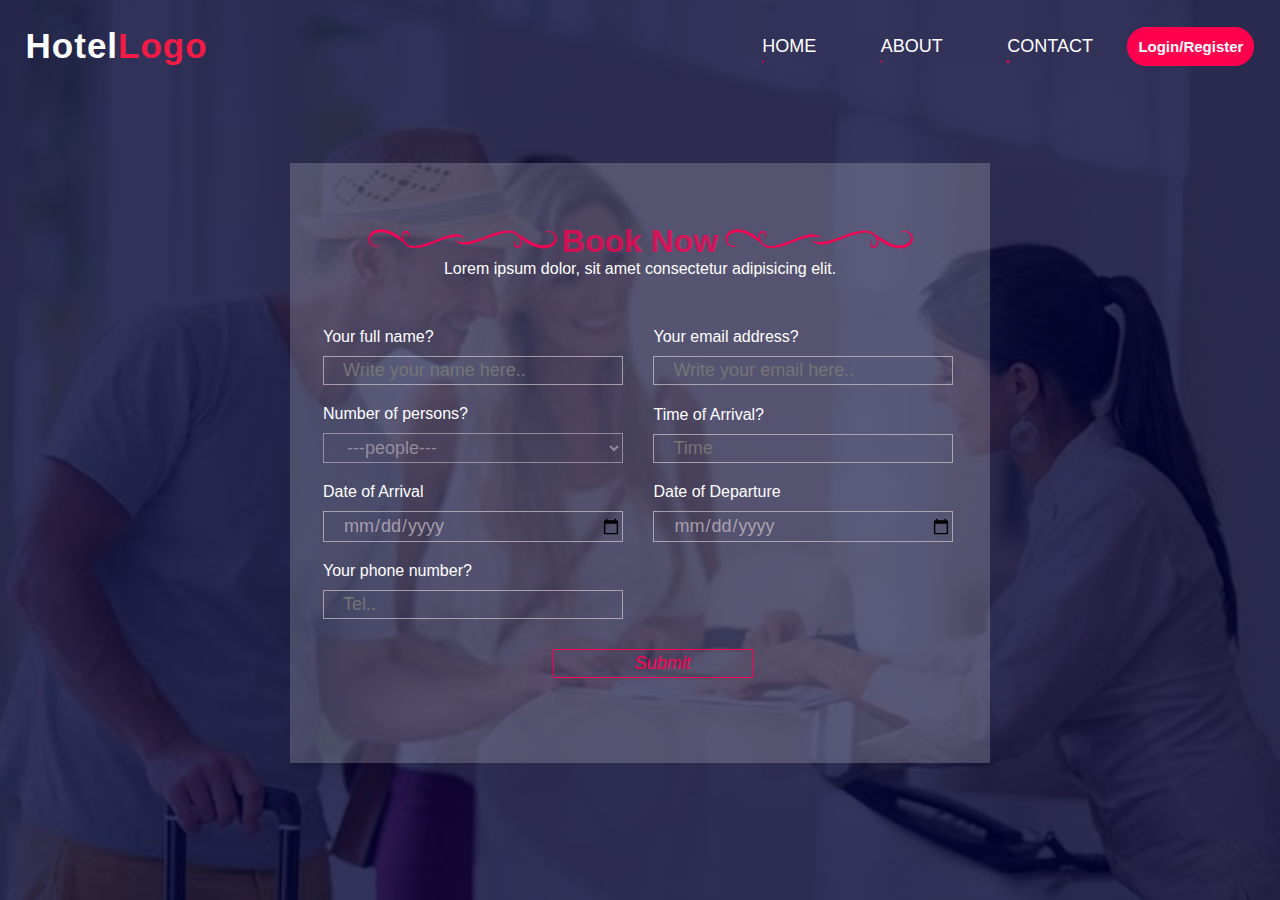
<file: Bank/index.html>
<!DOCTYPE html>
<html lang="en">
<head>
    <meta charset="UTF-8">
    <meta name="viewport" content="width=device-width, initial-scale=1.0">
    <title>Document</title>
    <link rel="stylesheet" href="style.css">
</head>
<body>
    <div id="header">
        <div class="Main_container">
            <nav>
                <h2 class="logo">Hotel<span>Logo</span></h2>
                <ul>
                    <li><a href="#home" >HOME</a></li>
                    <li><a href="#about">ABOUT</a></li>
                    <!-- <li><a href="#service">SERVICE</a></li> -->
                    <!-- <li><a href="#portfolio">Portfolio</a></li> -->
                    <li><a href="#contact">CONTACT</a></li>  
                    <a href="/Bank/login2/try.html" class="btnn"><span>Login/</span>Register</a>
         
                </ul>
            </nav>

            <!-- <div class="header_text">
                <p>UI/UX Designer</p>
                <h1>Hi, I'm <span>Clark</span> <br>Kent from Australia</h1>
            </div> -->

            <div class="booki">
                <div class="container">
                    <div class="form">
                      <div class="form-text">
                        <h1><span><img src="b_art2.png" alt=""></span>Book Now<span><img src="b_art2.png" alt=""></span>
                        </h1>
                        <p>Lorem ipsum dolor, sit amet consectetur adipisicing elit.</p>
                      </div>
                      
                      <div class="main-form">
                      <form action="index.php" method="get">
                        <div>
                          <span>Your full name?</span>
                          <input type="text" name="name" id="name" placeholder="Write your name here.." >
                        </div>

                        <div>
                            <span>Your email address?</span>
                            <input type="email" name="name" id="name" placeholder="Write your email here..">
                          </div>

                          <div>
                            <!-- this is th select option -->
                            <span>Number of persons?</span> 
                            <select name="people" id="people" required>
                                <option value="">---people---</option>
                                <option value="1">1</option>
                                <option value="2">2</option>
                                <option value="3">3</option>
                                <option value="4">4</option>
                            </select>
                          </div>

                          <div>
                            <span>Time of Arrival?</span>
                            <input type="text" name="time" id="time" placeholder="Time" required >
                          </div>

                          <div>
                            <span>Date of Arrival</span>
                            <input type="date" name="date" id="date" placeholder="date" required>
                          </div>

                          <div>
                            <span>Date of Departure</span>
                            <input type="date" name="date" id="date" placeholder="date" required>
                          </div>

                          <div>
                            <span>Your phone number?</span>
                            <input type="text" name="number" id="number" placeholder="Tel.." required >
                          </div>

                          <div id="submit">
                            <input type="submit" value="Submit" id="submit" >
                          </div>
                        
                        
                      </form>
                      </div>
                      
                    </div>
                  </div>
            </div>
            


        </div>  
    </div>
</body>
</html>
</file>
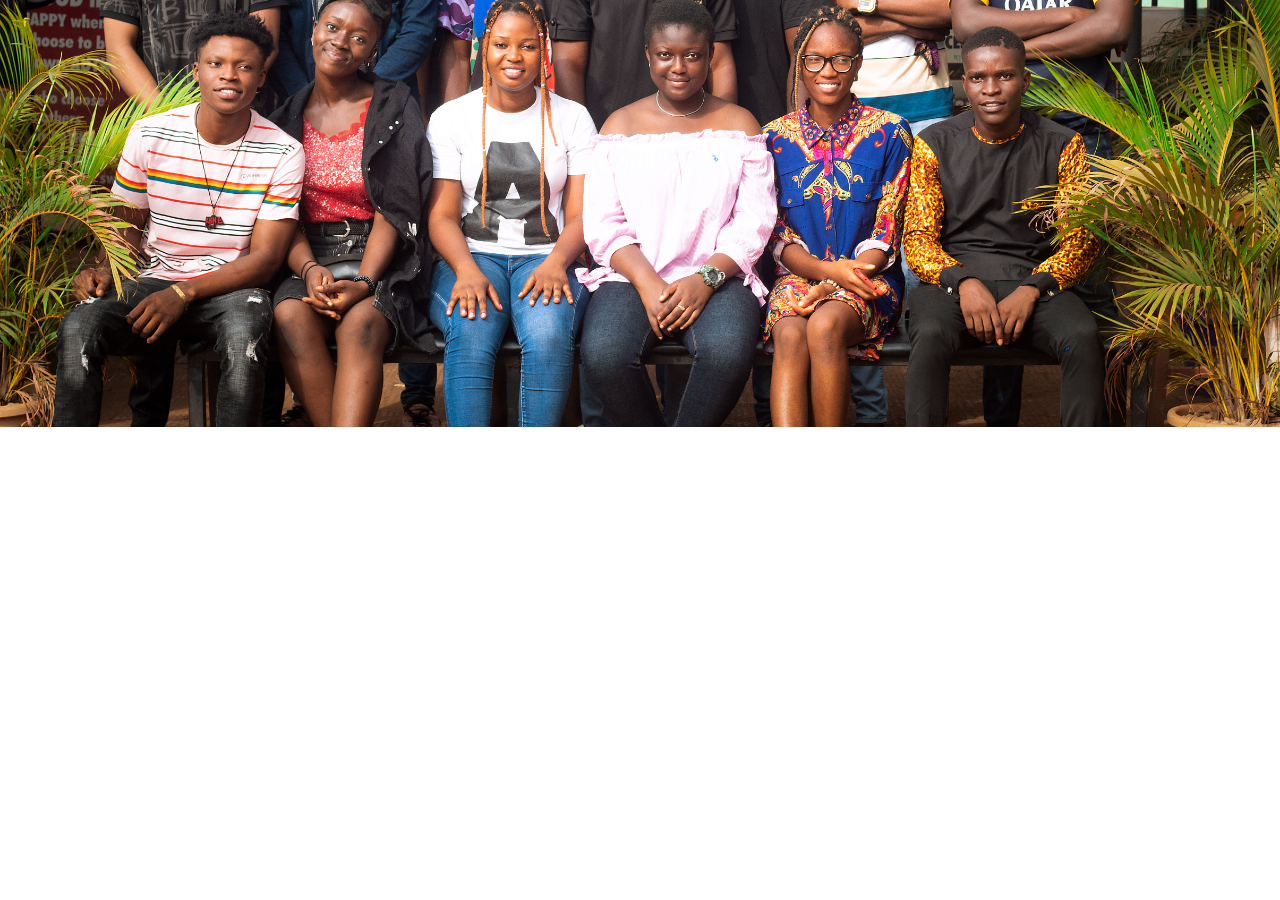
<file: Bank/login2/signin.html>
<!DOCTYPE html>
<html lang="en">
<head>
    <meta charset="UTF-8">
    <meta name="viewport" content="width=device-width, initial-scale=1.0">
    <title>Document</title>
    <link rel="stylesheet" href="try.css">
    <link rel="stylesheet" href="https://cdnjs.cloudflare.com/ajax/libs/font-awesome/6.4.2/css/all.min.css">

</head>
<body>
    <!-- <div class="container">
        <div class="form-box">

            <div class="form active-tab" id="login">
                <h1 class="h1" id="title">Sign Up</h1>
                    <form action="">
                        <div class="input-group">
                            <div class="input-field" id="nameField">
                                <i class="fa-solid fa-user"></i>
                                <input type=" text" placeholder="Name">
                            </div>

                            <div class="input-field">
                                <i class="fa-solid fa-envelope"></i>
                                <input type=" email" placeholder="Email">
                            </div>

                            <div class="input-field">
                                <i class="fa-solid fa-lock"></i>
                                <input type="password" placeholder="Password">
                            </div>
                            <p>Lost password <a href="#">Click here!!</a></p>
                        </div>
                    </form>
            </div>


                <div class="form set register" id="register">
                    <form action="">
                        <label for="chk" aria-hidden="true" class="h1">Register</label>
             
                        <div class="input-group">
                            <div class="input-field" id="nameField">
                                <i class="fa-solid fa-user"></i>
                                <input type=" text" placeholder="Name">
                            </div>
        
                            <div class="input-field">
                                <i class="fa-solid fa-envelope"></i>
                                <input type=" email" placeholder="Email">
                            </div>
        
                            <div class="input-field">
                                <i class="fa-solid fa-lock"></i>
                                <input type="password" placeholder="Password">
                            </div>
                            <p>Lost password <a href="#">Click here!!</a></p>
                        </div>
                    </form>
                </div> -->
 

    

                <!-- <div class="btn-field">
                    <button class="tab-links active-link" onclick="opentab('login')" type="button" id="loginBtn">Login</button>
                    <button type="button" id="registerBtn" class="tab-links disable" onclick="opentab('register')" >Register</button>
                </div> -->
            
        </div>
    </div>

    <script src="switch.js"></script>
</body>
</html>
</file>
<file: Bank/style.css>
*{
    margin: 0;
    padding: 0;
    font-family: 'Poppins', sans-serif;
    box-sizing: border-box;
}
body{
    background-color: #080808;
    /* color: #fff; */
    display: flex;
    justify-content: center;
    align-items: center;
    
}
#header{
    /* outline: auto; */
    width: 100%;
    height: 100vh;
    background-image: linear-gradient(rgba(0,0,50,0.8), rgba(0,0,50,0.8)), url(hotelBG.jpeg);
    background-position: center;
    background-repeat: no-repeat;
    background-size: cover;
    
}
.Main_container{
    /* width: 80%; */
    height: 80vh;
    /* padding: 10px 10%; */
    /* outline: auto; */
    margin: 2%;

}
nav{
    /* border: solid; */
    display: flex;
    align-items: center;
    justify-content: space-between;
    /* flex-wrap: wrap; */

}
.logo{
	color: white;
	font-size: 35px;
	font-family: Arial;
	letter-spacing: 1px;
	cursor: pointer;
    /* border: solid; */
    border-radius: 30%;
}
.logo span{
	color:rgb(243, 27, 70);
}
nav ul li{
    display: inline-flex;
    list-style: none;
    margin: 10px 30px;
   
}
nav ul li a{
    color: white;
    text-decoration: none;
    font-size: 18px;
    position: relative;
}
nav ul li a::after{
    content: '';
    background: #ff004f;
    position: absolute;
    width: 2%;
    height: 3px;
    left: 0;
    bottom: -6px;
    transition: 3s;
    /*  */
}
nav ul li a:hover::after{
    width: 100%;
}
nav .btnn{
    /* width: 80px; */
    padding: 10px;
    background-color: #ff004f;
    color: #fff;
    border: 1px solid #ff004f;
    border-radius: 20px;
    text-decoration: none;
    font-size: 15px;
	font-family: Arial;
    font-weight: 600;
	cursor: pointer;
    transition: 2s;
}
nav .btnn span{
    color: #fff;
}

nav .btnn:hover{
    background-color: #ffffff81;
    color: #ff004f;
}


.booki{
    margin-top: 3%;
    width: 100%;
    /* outline: auto; */
    display: flex;
    align-items: center;
    justify-content: center;
}

.container{
    /* outline: auto; */
    /* background:grey; */
    padding: 20px;
    max-width: 800px;
    height: 80vh;
    display: flex;
    align-items: center;
    justify-items: center;
  }
  .form{
    padding: 20px;
    height: 600px;
    width: 700px;
    background-color: #ffffff31;
  }
.form-text{
    text-align: center;
    margin: 40px 0;
}
  .form-text img{
    width: 200px;
    padding-left: 1%;
    /* outline: auto; */
}

.form-text h1{
    color: #ff0051c0;
}
.form-text p{
    color: #fff;
}

.main-form div{
    /* outline: auto; */
    margin: 10px 13px;
    width: 300px;
    display: inline-block;
}
.main-form div input{
    width: 100%; 
    font-family: 'Poppins', sans-serif;
    /* background:#0051ff17 ; */
    background: none;
    border: 1px solid;
    font-size: 18px;
    /* color: #ff004f; */
    color: rgba(223, 208, 213, 0.644);
    outline: none;
    padding: 3px 0 3px 19px;
    margin-top: 10px;
}
.main-form div select{
    width: 100%; 
    font-family: 'Poppins', sans-serif;
        /* background:#0051ff17 ; */
        background: none;
        border: 1px solid;
        font-size: 18px;
        color: rgba(223, 208, 213, 0.514);
        outline: none;
        padding: 3px 0 3px 19px;
        margin-top: 10px;

}
.main-form div select option{
    color: #080808;
}
.main-form div span{
    width: 100%; 
    font-family: 'Poppins', sans-serif;
    color: #fff;

}

#submit{
    color: #ff004f;
    width: 100%;
    text-align: center;
}
#submit input{
    font-family:'Franklin Gothic Medium', Arial, sans-serif;
    font-style: italic;
    width: 200px;
    /* text-align: center; */
}
</file>
<file: Bank/login2/try.css>
body{
    margin: 0;
    padding: 0;
    background-image: linear-gradient(rgba(0,0,50,0.8), rgba(0,0,50,0.8)), url(wgv.jpg);
    background-position: center;
    background-repeat: no-repeat;
    background-size: cover;
}
/* .logo{
    background: transparent;
    color: #fff;
    outline: auto;
} */
nav{
    display: flex;
    align-items: center;
    justify-content: space-around;
}
nav ul{
    margin-left: 5%;
}
nav ul li{
    /* border: solid; */
    width: 800px;
    display: flex;
    align-items: center;
    justify-content: end;
    /* flex-wrap: wrap; */
    /* outline: auto; */
}
/* nav ul li{
    display: inline-flex;
    list-style: none;
    margin: 10px 30px;
   
} */
nav ul li a{
    color: white;
    text-decoration: none;
    font-size: 18px;
    position: relative;
}
nav ul li a::after{
    content: '';
    background: #ff004f;
    position: absolute;
    width: 2%;
    height: 3px;
    left: 0;
    bottom: -6px;
    transition: 3s;
    
}
nav ul li a:hover::after{
    width: 100%;
}
.logo{
	color: white;
	font-size: 35px;
	font-family: Arial;
	letter-spacing: 1px;
	cursor: pointer;
    /* border: solid; */
    border-radius: 30%;
}
.logo span{
	color:rgb(243, 27, 70);
    /* font-size: 25px; */
    font-family: monospace;
}
.contain{
    display: flex;
    justify-content: center;
    align-items: center;
    min-height: 100vh;
    font-family: 'Jost', sans-serif;
    
    /* background: linear-gradient(to bottom, #0f0c29, #302b63, #24243e); */
}
.main{
    /* outline: auto; */
    width: 650px;
    height: 500px;
    background: red;
    overflow: hidden;
    background: url(image/Gojo.jpg) no-repeat center/cover;
    border-radius: 10px;
    box-shadow: 5px 20px 50px #000;
}
#chk{
    display: none;
}
.signup{
    position: relative;
    width: 100%;
    height: 100%;
}
label{
    color: #fff;
    font-size: 2.0em;
    justify-content: center;
    text-align: center;
    display: flex;
    margin: 50px;
    font-weight: bold;
    cursor: pointer;
    padding-bottom: 4%;
    transition: .5s ease-in-out;
}
input{
    /* outline: auto; */
    width: 60%;
    height: 20px;
    background: #e0dede;
    justify-content: center;
    display: flex;
    margin: 20px auto;
    padding: 10px;
    border: none;
    outline: none;
    border-radius: 5px;
}
.btn{
    outline: none;
    width: 50%;
    height: 40px;
    margin: 10px auto;
    justify-content: center;
    display: block;
    color: #fff;
    background: #573b8a;
    font-size: 1em;
    font-weight: bold;
    margin-top: 20px;
    border: none;
    border-radius: 5px;
    transition: .2s ease-in;
    
}
.btn:hover{
    background: #6d44b8;
}
#superior{
    /* outline: auto; */
    height: 460px;
    background: #eee;
    border-radius: 90%/10%;
    /* transform: translateY(-180px); */
    transition: .8s ease-in-out;
}
/* .login a{
    display: flex;
    align-items: center;
    justify-content: center;
    font-size: 14px;
    margin-top: 10%;
    color: #573b8a;
}
.login label{
    color: #573b8a;
    transform: scale(.6);
} */
/* #chk:checked ~ .login{
    transform:translateY(-500px);
}
#chk:checked ~ .login label{
    transform: scale(1);
}
#chk:checked ~ .signup label{
    transform: scale(.6);
} */


.choose{
    display: flex;
    justify-content: center;
    align-items: center;
    /* margin-top: -30px; */
}

.choice{
    width: 250px;
    /* outline: auto; */
    display: flex;
    justify-content: space-around;
    flex-wrap: wrap;
    align-items: center;
    margin-top: -10%;
    position: relative;
}
.choice p{
    color: #e0dede;
    font-family: monospace;
    font-weight: 600;
}
.choice p.active-link::after{
    width: 40%;
}


/* .choice a{
    text-decoration: none;
    color: #fff;
    font-weight: 500;
    font-family: 'Courier New', Courier, monospace;
    transition: all 0.5s ease;
}
.choice a::after{
    content: '';
    width: 0;
    height: 2px;
    outline: auto;
    background: #6d44b8;
    position: absolute;
    z-index: 200;
    bottom: -6px;
    right: 5;
    transition: 0.5s;
    display: flex;
}
.choice a:hover::after{
    width: 25%;
} */

.tab-links{
    /* margin-right: 50px; */
    font-size: 18px;
    font-weight: 500;
    cursor: pointer;
    position: relative;
    /* outline: auto; */
}

.tab-links::after{
    content: '';
    width: 0;
    height: 3px;
    background: #6d44b8;
    position: absolute;
    left: 0;
    bottom: -8px;
    transition: 0.5s;
    transition: all 1s ease-in-out;

}

.tab-links.active-link::after{
    width: 40%;
}
.tab-links:hover::after{
    width: 100%;
    transition: all 2s ease-in-out;
    transition: 0.5s;
    color: #573b8a;
}

form{
    
}
.form{
    display: none;
    /* outline: auto; */
    padding-top: 2%;
    padding-left: 7%;
}
.form.active-tab{
    display: block;
}
#superior input{
    /* outline: auto; */
    margin: 10px 13px;
    width: 250px;
    display: inline-block;
}

.set{
    /* outline: auto; */
    /* margin-top: -20px; */
}
.set input{
    margin: 10px auto;
}
.set .btn{
    margin: 5px auto;
}

/* .choice a:hover{
    color: #6d44b8;
    transition: .8s;
} */
</file>
